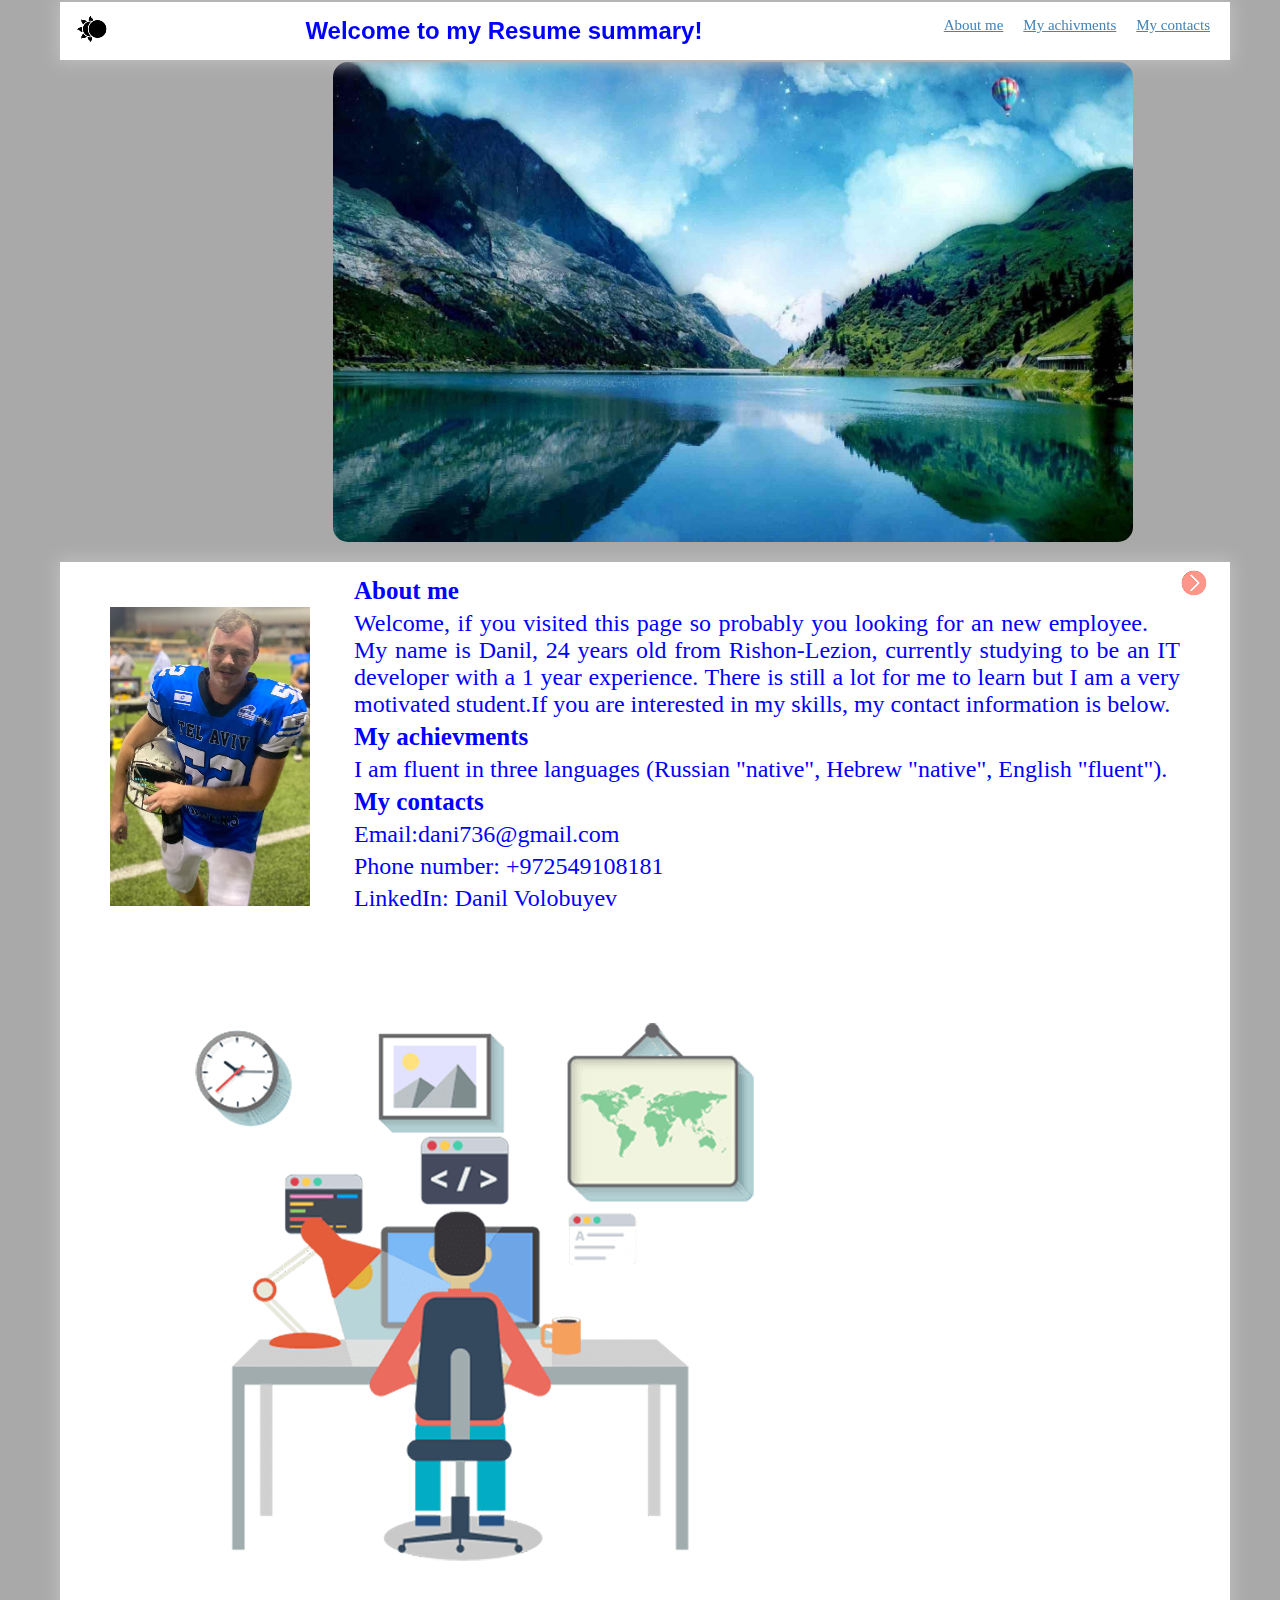
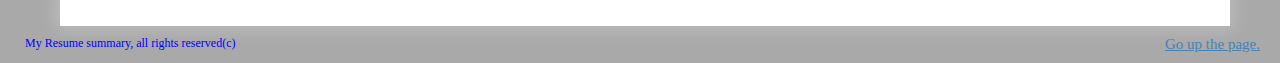
<file: index.html>
<!DOCTYPE html>
<html lang="en">

<head>
    <meta charset="UTF-8">
    <meta http-equiv="X-UA-Compatible" content="IE=edge">
    <meta name="viewport" content="width=device-width, initial-scale=1.0">
    <title>My Summary</title>
    <link rel="shortcut icon" href="img/summary.ico">
    <link rel="stylesheet" href="css/cs.css">
    <!-- <script src="js/name.js"></script> -->
    <script type="text/javascript" src="/js/script.js" defer></script>

</head>

<body>

    <div class="header">
        <button id="toggle-theme-btn"><img src="img/moon.png" alt="dark/light mode" id="toggle-theme-image"></button>
        <h1>Welcome to my Resume summary!</h1>
        <div class="menu">
            <ul>
                <li><a href="#aboutme">About me</a></li>
                <li><a href="#myachivments">My achivments</a></li>
                <li><a href="#mycontacts">My contacts</a></li>
            </ul>
        </div>
    </div>
    
    <div class="slides">
        <img src="img/nature2.png" alt="nature1">
        <img src="img/nature3.png" alt="nature2"  class="block">
        <img src="img/nature1.png" alt="nature3"  class="block">
    </div>
    <button class="btnRight" ><img src="/img/right.png"></button>
    <script src="js/slides.js" class="btnRight" defer></script>
    
    <div class="container">
        <div class="photo">
            <a><img src="img/pioners.png" alt="My picture"></a>
        </div>
        <div class="content">
            <h2>About me</h2>
            <p id="aboutme"> Welcome, if you visited this page so probably you looking for an new employee. My name is
                Danil, 24 years old from Rishon-Lezion, currently studying to be an IT developer with a 1 year experience.
                There is still a lot for me to learn but I am a very motivated student.If you are interested in my skills, my contact information is
                below.
            </p>
            <h2>My achievments</h2>
            <p id="myachivments"> I am fluent in three languages (Russian "native", Hebrew "native", English "fluent").
            <h2>My contacts</h2>
            </p>
            <p id="mycontacts">Email:dani736@gmail.com</p>
            <p>Phone number: +972549108181</p>
            <p>LinkedIn: Danil Volobuyev</p>
        </div>
        <div class="bottompagephoto">
            <a><img src="img/developer.png" alt="bottom picture"></a>
        </div>
    </div>
    <div class="footer">
        <div class="bottom-strip">
            <div class="notice">My Resume summary, all rights reserved(c)</div>
            <div class="scroll"><a href="#top">Go up the page.</a></div>
        </div>
    </div>
</body>

</html>
</file>
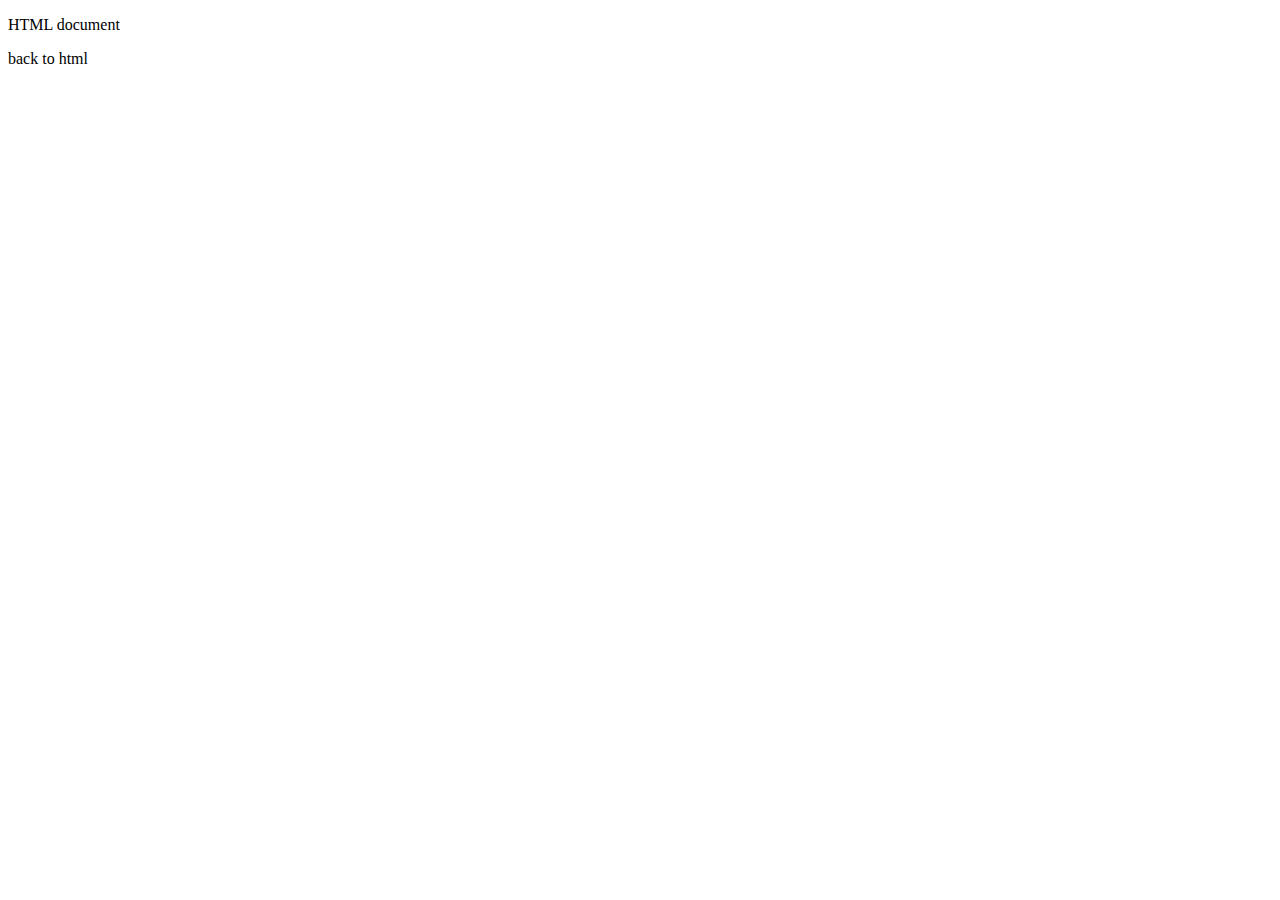
<file: js.html>
<!DOCTYPE html>
<html lang="en">
<head>
    <meta charset="UTF-8">
    <meta http-equiv="X-UA-Compatible" content="IE=edge">
    <meta name="viewport" content="width=device-width, initial-scale=1.0">
    <title>Document</title>
</head>
<body>
    <p>HTML document</p>
    
<script language="JavaScript">
    function sum(a,b) {
      return a+b;  
    }
    let a = parseInt(prompt("enter num a"));
    let b = parseInt(prompt("enter num b"));
    alert (sum(a,b)); 
    
    
    
</script>

<p>back to html</p>

</body>
</html>
</file>
<file: css/cs.css>
/* @font-face {
    font-family: Special_New;
    src: url(/fonts/CharisSIL-Italic.ttf);
  }  */

* {
    font-family: Verdana;
    font-size: 12px;
    margin: 5px 5px 5px 5px;

}
:root {
	--wrapper-margin-top: 100px;
	--wrapper-height: calc(100vh - var(--wrapper-margin-top));
    --box-shadow-color: #bfbfbf;
    --background: #fff;
    --background-body:#A9A9A9;
    --naming_of:#8a2be2;
    --tongle:#dbdbdb;
    --color: blue;
}   
html {
    overflow-x:hidden;
}

body {
    width: 100%;
    background: var(--background-body);
    box-sizing: border-box;
    color: var(--color);
    
}

body.dark{
    --box-shadow-color: #cbc6c6;
    --background: #463b3b;
    --background-body:#704747;;
    --naming_of:#8a2be2;
    --tongle:#dbdbdb;
    --color:rgb(211, 102, 29);
}

.header{
    background: var(--background);
    position: sticky;
    top: 0;
    display: flex;
    flex-direction: row;
    height: 100%;
    margin: -8px 50px;
    box-shadow: 0 0 16px 3px var(--box-shadow-color);    
}
h1{
    font-family: Arial, sans-serif;
    font-size: 24px;
    text-align: initial;
    margin: auto;
    
  }
h2{
    font-family: Special_New;
    font-size: 25px;
  }

  .menu, ul{
      list-style-type: none;
      text-decoration: none;
      text-align: center;
      display: flex;
      flex-direction: row;
  }

.slides{
    width: 600px;
    height: 500px;
    /* border-radius: 10px; */
    display: block;
    margin-left: auto;
    margin-right: auto;
    width: 50%;
}

/* {
    transition: 1s;
 */
/* } */

.slides img{
    /* display: none; */
    width: 800px;
    height: 480px;
    float: none;
    border-radius: 15px;
}

.block{
    display: none;
    object-fit: cover;
    width: 100%;
    height: 100%;
}

.btnRight{
    float: right;
    margin: 0px 60px 20px 20px;
    border: transparent;
    background-color: transparent;
    cursor: pointer;
    transition: 0.5s;
}

.btnRight:hover{
    background-color: var(--tongle);
    border-radius: 5px;

}

.container {
    margin: 0 50px 5px 50px;
    padding-top: 10px;
    background: var(--background);
    box-shadow: 0 0 16px 3px var(--box-shadow-color);
    height: fit-content;
}


.photo {
    float: left;
    
    padding: 10px 10px 30px 10px;
    margin: 20px 24px 10px 30px;
}

#toggle-theme-btn {
    /* position: absolute; */
    /* top: 20px; */
    /* left: 20px; */
    /* padding: 10px; */
    border: none;
    background-color: transparent;
    cursor: pointer;
    border-radius: 3px;
    transition: 0.5s;
    }
    
#toggle-theme-btn:hover {
    background: var(--tongle);
}
    
#toggle-theme-btn img {
    width: 32px;
}

.content{
    text-align: justify;
    padding-right: 40px ;
    padding-left: 40px;
    padding-bottom: 40px ;

}

p {
    font-family: 'Times New Roman', Times, serif;
    font-size: 2em;
}

a{
    color: #4682B4;
    font-size: 15px;
}

a:visited{
    color: green;
}
a:hover{
    color: brown;
}

.notice {
    text-align: center;
    float: left;
}

.scroll {
    text-align: center;
    float: right;
}
@media screen and (min-width:320px) and (max-width:1024px) {
    html,body,.container,.content,.menu,p, .footer{
      width: 100%;
}
}
</file>
